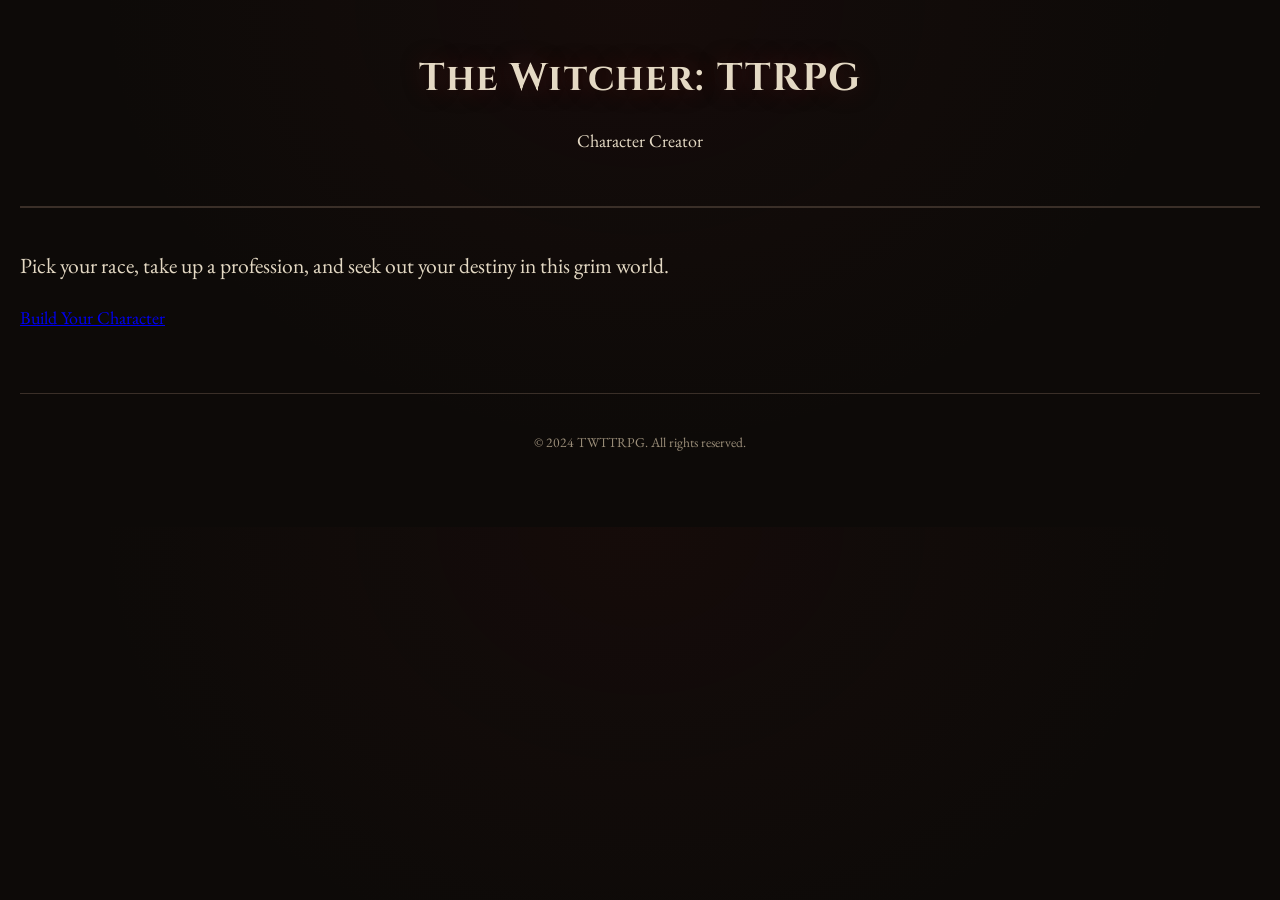
<file: index.html>
<!DOCTYPE html>
<html lang="en">
<head>
    <meta charset="UTF-8">
    <meta name="viewport" content="width=device-width, initial-scale=1.0">
    <meta name="description" content="Build a character for The Witcher tabletop RPG — choose your race, profession, and skills, then export your sheet.">
    <link rel="stylesheet" href="style.css">
    <title>The Witcher: TTRPG — Character Creator</title>
</head>
<body class="landing">
    <header>
        <h1>The Witcher: TTRPG</h1>
        <p class="tagline">Character Creator</p>
    </header>

    <main class="hero">
        <p style="font-size: larger;" class="hero-text">
            Pick your race, take up a profession, and seek out your destiny in this grim world.
        </p>
        <a href="build.html" class="cta">Build Your Character</a>
    </main>

    <footer>
        <p>&copy; 2024 TWTTRPG. All rights reserved.</p>
    </footer>
</body>
</html>
</file>
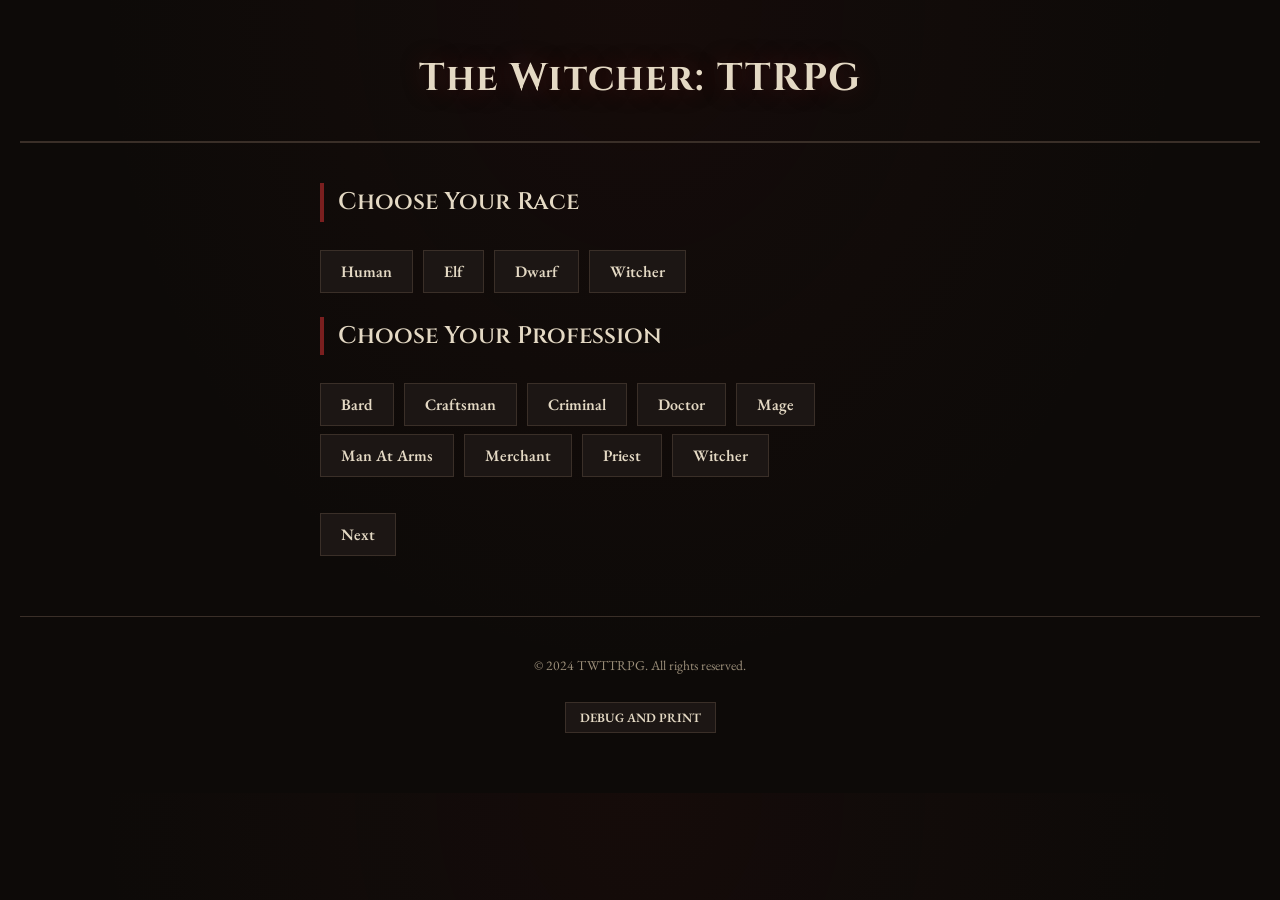
<file: build.html>
<!DOCTYPE html>
<html lang="en">
<head>
    <meta charset="UTF-8">
    <meta name="viewport" content="width=device-width, initial-scale=1.0">
    <title>Document</title>
    <link rel="stylesheet" href="style.css">
    <script src="script.js"></script>
</head>
<body onload="createCharacter();step1();">
    <header>
        <h1>The Witcher: TTRPG</h1>
   </header>

    <section class="step active" id="step1">
        <div>
        <h2>Choose Your Race</h2>
        <div>
            <button class="raceOption" id="raceHuman" onclick="selectRace('Human')">Human</button>
            <button class="raceOption" id="raceElf" onclick="selectRace('Elf')">Elf</button>
            <button class="raceOption" id="raceDwarf" onclick="selectRace('Dwarf')">Dwarf</button>
            <button class="raceOption" id="raceWitcher" onclick="selectRace('Witcher')">Witcher</button>
        </div>
        <span id="raceDescription"></span>
        </div>

        <div>
        <h2>Choose Your Profession</h2>
        <div>
            <button class="professionOption" id="professionBard" onclick="selectProfession('Bard')">Bard</button>
            <button class="professionOption" id="professionCraftsman" onclick="selectProfession('Craftsman')">Craftsman</button>
            <button class="professionOption" id="professionCriminal" onclick="selectProfession('Criminal')">Criminal</button>
            <button class="professionOption" id="professionDoctor" onclick="selectProfession('Doctor')">Doctor</button>
            <button class="professionOption" id="professionMage" onclick="selectProfession('Mage')">Mage</button>
            <button class="professionOption" id="professionManAtArms" onclick="selectProfession('ManAtArms')">Man At Arms</button>
            <button class="professionOption" id="professionMerchant" onclick="selectProfession('Merchant')">Merchant</button>
            <button class="professionOption" id="professionPriest" onclick="selectProfession('Priest')">Priest</button>
            <button class="professionOption" id="professionWitcher" onclick="selectProfession('Witcher')">Witcher</button>
        </div>
        <span id="professionDescription"></span>
        <button id="next1" onclick="saveRaceAndProfession();renderProfessionDetails()">Next</button>
        <div>
    </section>

<section class="step" id="step2">
    <h2>Step 2</h2>
    <p>Profession Details</p>

    <h3 id="professionName"></h3>

    <div class="profession-block">
        <strong>Defining Skill:</strong>
        <span id="definingSkill"></span>
    </div>

    <div class="profession-block">
        <strong>Vigor:</strong>
        <span id="vigor"></span>
    </div>

    <div class="profession-block">
        <strong>Magical Perks:</strong>
        <span id="magicalPerks"></span>
    </div>

    <div class="profession-block">
        <strong>Skills</strong>
        <p class="hint">You have 44 points to split between your Defining Skill and this Skill Package. At least 1 point in each.</p>
        <p id="skillPointsRemaining">44</p>
        <ul id="skillsList"></ul>
    </div>

    <div class="profession-block">
        <strong>Gear</strong>
        <p class="hint" id="gearPickHint"></p>
        <ul id="gearList"></ul>
    </div>

    <div class="profession-block" id="specialBlock" style="display: none;">
        <strong>Special</strong>
        <ul id="specialList"></ul>
    </div>

    <button onclick="goToStep('step1')">Back</button>
    <button onclick="saveProfessionDetails();checkIfWitcher();">Next</button>
</section>

    <section class="step" id="step3">
        <h2>Step 3</h2>
        <p>Attributes and Statistics</p>
        <p id="witcherHint"></p>
        <!-- There are 9 statistics to input 'manually'-->
        <button onclick="randomizeAttributes()">Randomize Attributes</button>
        <div class="attribute-block">
            <label for="INT">Intelligence (INT):</label>
            <input type="number" id="INT" name="INT" value="3">
        </div>
        <div class="attribute-block">
            <label for="REF">Reflexes (REF):</label>
            <input type="number" id="REF" name="REF" value="3">
        </div>
        <div class="attribute-block">
            <label for="DEX">Dexterity (DEX):</label>
            <input  type="number" id="DEX" name="DEX" value="3">
        </div>
        <div class="attribute-block">
            <label for="BODY">Body (BODY):</label>
            <input  type="number" id="BODY" name="BODY" value="3">
        </div>
        <div class="attribute-block">
            <label for="SPD">Speed (SPD):</label>
            <input type="number" id="SPD" name="SPD" value="3">
        </div>
        <div class="attribute-block">
            <label for="CRA">Craft (CRA):</label>
            <input type="number" id="CRA" name="CRA" value="3">
        </div>
        <div class="attribute-block">
            <label for="EMP">Empathy (EMP):</label>
            <input type="number" id="EMP" name="EMP" value="3">
        </div>
        <div class="attribute-block">
            <label for="WILL">Will (WILL):</label>
            <input type="number" id="WILL" name="WILL" value="3">
        </div>
        <div class="attribute-block">
            <label for="LUCK">Luck (LUCK):</label>
            <input type="number" id="LUCK" name="LUCK" value="3">
        </div>
        <button onclick=" goToStep('step2');renderProfessionDetails();">Back</button>
        <button onclick="saveAttributes();goToStep('step4');renderPickupSkills();">Next</button>
    </section>

    <section class="step" id="step4">
        <h2>Pick-Up Skills</h2>
        <p>Points remaining: <span id="pickupPointsRemaining">0</span></p>

        <ul id="pickupSkillsList"></ul>

        <button onclick="goToStep('step3');checkIfWitcher();">Back</button>
        <button onclick="savePickupSkills();goToSheet();">Finish</button>
    </section>
    
    <footer>
        <p>&copy; 2024 TWTTRPG. All rights reserved.</p>
        <button onclick="debugPrint()">DEBUG AND PRINT</button>
    </footer>
</body>

</html>
</file>
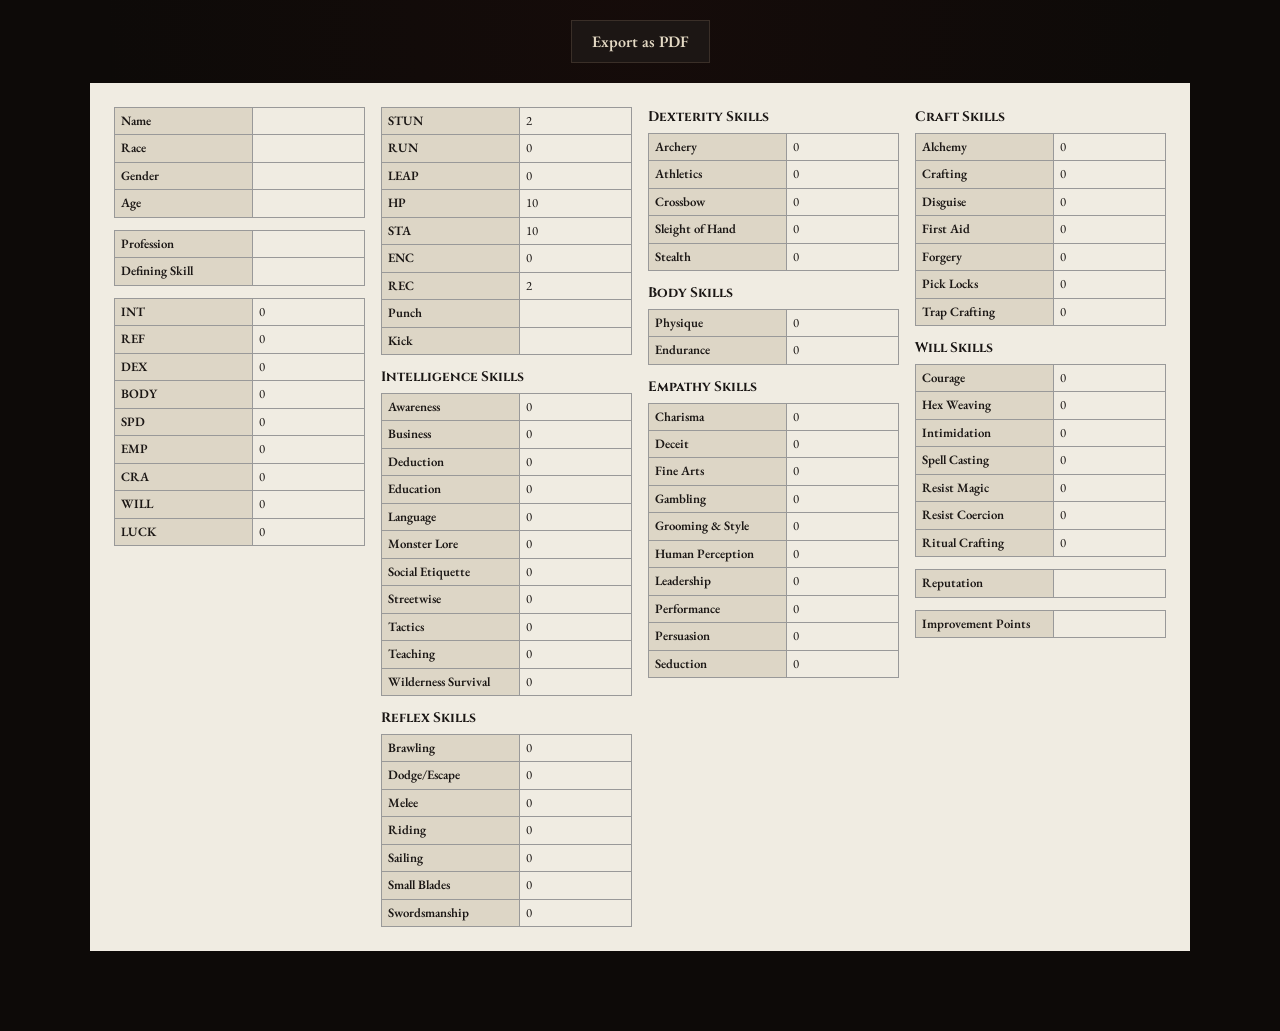
<file: sheet.html>
<!-- sheet.html -->
<!DOCTYPE html>
<html lang="en">
<head>
  <meta charset="UTF-8">
  <title>Character Sheet</title>
  <link rel="stylesheet" href="style.css">
  <link rel="stylesheet" href="sheet.css">
</head>
<body>

  <button class="no-print" onclick="window.print()">Export as PDF</button>

  <div class="sheet-page" id="sheetPage1">
    <div class="sheet-col">
      <table class="sheet-block">
        <tr><td class="label">Name</td><td id="s-name"></td></tr>
        <tr><td class="label">Race</td><td id="s-race"></td></tr>
        <tr><td class="label">Gender</td><td id="s-gender"></td></tr>
        <tr><td class="label">Age</td><td id="s-age"></td></tr>
      </table>

      <table class="sheet-block">
        <tr><td class="label">Profession</td><td id="s-profession"></td></tr>
        <tr><td class="label">Defining Skill</td><td id="s-definingSkillName"></td></tr>
      </table>

      <table class="sheet-block stat-block">
        <tr><td class="label">INT</td><td id="s-INT"></td></tr>
        <tr><td class="label">REF</td><td id="s-REF"></td></tr>
        <tr><td class="label">DEX</td><td id="s-DEX"></td></tr>
        <tr><td class="label">BODY</td><td id="s-BODY"></td></tr>
        <tr><td class="label">SPD</td><td id="s-SPD"></td></tr>
        <tr><td class="label">EMP</td><td id="s-EMP"></td></tr>
        <tr><td class="label">CRA</td><td id="s-CRA"></td></tr>
        <tr><td class="label">WILL</td><td id="s-WILL"></td></tr>
        <tr><td class="label">LUCK</td><td id="s-LUCK"></td></tr>
      </table>
    </div>

    <div class="sheet-col">
      <table class="sheet-block stat-block">
        <tr><td class="label">STUN</td><td id="s-STUN"></td></tr>
        <tr><td class="label">RUN</td><td id="s-RUN"></td></tr>
        <tr><td class="label">LEAP</td><td id="s-LEAP"></td></tr>
        <tr><td class="label">HP</td><td id="s-HP"></td></tr>
        <tr><td class="label">STA</td><td id="s-STA"></td></tr>
        <tr><td class="label">ENC</td><td id="s-ENC"></td></tr>
        <tr><td class="label">REC</td><td id="s-REC"></td></tr>
        <tr><td class="label">Punch</td><td id="s-Punch"></td></tr>
        <tr><td class="label">Kick</td><td id="s-Kick"></td></tr>
      </table>

      <div class="skill-group" id="intSkills">
        <h4>Intelligence Skills</h4>
        <table class="sheet-block"></table>
      </div>
      <div class="skill-group" id="reflexSkills">
        <h4>Reflex Skills</h4>
        <table class="sheet-block"></table>
      </div>
    </div>

    <div class="sheet-col">
      <div class="skill-group" id="dexSkills">
        <h4>Dexterity Skills</h4>
        <table class="sheet-block"></table>
      </div>
      <div class="skill-group" id="bodySkills">
        <h4>Body Skills</h4>
        <table class="sheet-block"></table>
      </div>
      <div class="skill-group" id="empathySkills">
        <h4>Empathy Skills</h4>
        <table class="sheet-block"></table>
      </div>
    </div>

    <div class="sheet-col">
      <div class="skill-group" id="craftSkills">
        <h4>Craft Skills</h4>
        <table class="sheet-block"></table>
      </div>
      <div class="skill-group" id="willSkills">
        <h4>Will Skills</h4>
        <table class="sheet-block"></table>
      </div>
      <table class="sheet-block">
        <tr><td class="label">Reputation</td><td id="s-reputation"></td></tr>
      </table>
      <table class="sheet-block">
        <tr><td class="label">Improvement Points</td><td id="s-ip"></td></tr>
      </table>
    </div>
  </div>

  <script src="script.js"></script>
  <script src="sheet.js"></script>
</body>
</html>
</file>
<file: style.css>
/*
.step{
    display: none;
}
.step.active{
    display: block;
}

.raceOption{
    display: inline-block;
    padding: 10px;
    margin: 5px;
    border: 1px solid #ccc;
    cursor: pointer;
    background-color: red;
}
.raceOption.active{
    background-color: green;
}


.professionOption{
    display: inline-block;
    padding: 10px;
    margin: 5px;
    border: 1px solid #ccc;
    cursor: pointer;
    background-color: red;
}
.professionOption.active{
    background-color: green;
}
*/

@import url('https://fonts.googleapis.com/css2?family=Cinzel:wght@600;700&family=EB+Garamond:ital,wght@0,400;0,600;1,400&display=swap');

:root {
  --bg: #0d0a08;
  --panel: #1c1614;
  --iron: #3a2f28;
  --blood: #7a1f1f;
  --blood-bright: #a52a1f;
  --bone: #e4d9c4;
  --bone-dim: #9c8f7a;
}

* {
  box-sizing: border-box;
}

body {
  margin: 0;
  padding: 0 20px 60px;
  background: var(--bg);
  background-image:
    radial-gradient(ellipse at top, rgba(122, 31, 31, 0.08), transparent 60%);
  color: var(--bone);
  font-family: 'EB Garamond', serif;
  font-size: 18px;
  line-height: 1.6;
}

header {
  text-align: center;
  padding: 48px 0 32px;
  border-bottom: 2px solid var(--iron);
  margin-bottom: 40px;
}

header h1 {
  font-family: 'Cinzel', serif;
  font-weight: 700;
  font-size: 2.4rem;
  letter-spacing: 0.03em;
  color: var(--bone);
  margin: 0;
  text-shadow: 0 0 24px rgba(122, 31, 31, 0.4);
}

/* ---- Step sections ---- */

.step {
  display: none;
  max-width: 640px;
  margin: 0 auto;
}

.step.active {
  display: block;
}

.step h2 {
  font-family: 'Cinzel', serif;
  font-weight: 600;
  font-size: 1.5rem;
  color: var(--bone);
  border-left: 4px solid var(--blood);
  padding-left: 14px;
  margin-bottom: 24px;
}

.step h3 {
  font-family: 'Cinzel', serif;
  font-weight: 600;
  font-size: 1.15rem;
  color: var(--blood-bright);
  margin: 24px 0 8px;
}

/* ---- Profession / Attribute blocks ---- */

.profession-block,
.attribute-block {
  background: var(--panel);
  border: 1px solid var(--iron);
  padding: 16px 20px;
  margin-bottom: 16px;
}

.profession-block strong {
  font-family: 'Cinzel', serif;
  font-weight: 600;
  color: var(--bone);
  display: block;
  margin-bottom: 6px;
  letter-spacing: 0.02em;
}

.hint {
  color: var(--bone-dim);
  font-style: italic;
  font-size: 0.9rem;
  margin: 4px 0 10px;
}

#skillPointsRemaining,
#pickupPointsRemaining {
  font-family: 'Cinzel', serif;
  font-size: 1.3rem;
  color: var(--blood-bright);
  margin: 4px 0 16px;
}

/* ---- Lists (skills, gear, special) ---- */

.step ul {
  list-style: none;
  padding: 0;
  margin: 0;
}

.step li {
  display: flex;
  align-items: center;
  justify-content: space-between;
  padding: 8px 0;
  border-bottom: 1px solid var(--iron);
}

.step li:last-child {
  border-bottom: none;
}

.step li strong {
  font-family: 'EB Garamond', serif;
  font-weight: 600;
  color: var(--bone);
}

.step li span {
  font-family: 'Cinzel', serif;
  min-width: 24px;
  text-align: center;
  color: var(--blood-bright);
}

/* ---- Attribute inputs ---- */

.attribute-block {
  display: flex;
  align-items: center;
  justify-content: space-between;
}

.attribute-block label {
  font-weight: 600;
  color: var(--bone);
}

.attribute-block input[type="number"] {
  width: 64px;
  background: var(--bg);
  border: 1px solid var(--iron);
  color: var(--bone);
  font-family: 'EB Garamond', serif;
  font-size: 1rem;
  padding: 6px 8px;
  text-align: center;
}

.attribute-block input[type="number"]:focus {
  outline: 2px solid var(--blood-bright);
  outline-offset: 1px;
}

/* ---- Buttons, general ---- */

button {
  font-family: 'EB Garamond', serif;
  font-size: 1rem;
  font-weight: 600;
  color: var(--bone);
  background: var(--panel);
  border: 1px solid var(--iron);
  padding: 10px 20px;
  cursor: pointer;
  transition: background 0.15s ease, border-color 0.15s ease;
}

button:hover {
  background: var(--iron);
  border-color: var(--blood);
}

button:focus-visible {
  outline: 2px solid var(--blood-bright);
  outline-offset: 2px;
}

button:disabled {
  opacity: 0.35;
  cursor: not-allowed;
}

/* Next/Back navigation buttons */
.step > button {
  margin-top: 24px;
  margin-right: 10px;
}

#next1 {
  display: block;
  margin-top: 32px;
}

/* +/- skill buttons: smaller, square */
.step li button {
  width: 30px;
  height: 30px;
  padding: 0;
  font-size: 1.1rem;
  line-height: 1;
}

/* ---- Race / Profession selection buttons ---- */

.raceOption,
.professionOption {
  margin: 4px 6px 4px 0;
  background: var(--panel);
  border: 1px solid var(--iron);
}

.raceOption.active,
.professionOption.active {
  background: var(--blood);
  border-color: var(--blood-bright);
  color: var(--bone);
}

#raceDescription,
#professionDescription {
  display: block;
  color: var(--bone-dim);
  font-style: italic;
  margin: 12px 0 20px;
  max-width: 60ch;
}

/* ---- Footer ---- */

footer {
  text-align: center;
  margin-top: 60px;
  padding-top: 24px;
  border-top: 1px solid var(--iron);
  color: var(--bone-dim);
  font-size: 0.85rem;
}

footer button {
  margin-top: 12px;
  font-size: 0.8rem;
  padding: 6px 14px;
}

@media (max-width: 480px) {
  body {
    font-size: 16px;
  }
  header h1 {
    font-size: 1.8rem;
  }
}
</file>
<file: sheet.css>
/* sheet.css */

.sheet-page {
  display: grid;
  grid-template-columns: repeat(4, 1fr);
  gap: 16px;
  max-width: 1100px;
  margin: 20px auto;
  background: #f0ece2;
  color: #1a1614;
  padding: 24px;
}

.sheet-col {
  display: flex;
  flex-direction: column;
  gap: 12px;
}

.sheet-block {
  width: 100%;
  border-collapse: collapse;
  border: 1px solid #333;
  font-size: 0.8rem;
}

.sheet-block td {
  border: 1px solid #999;
  padding: 3px 6px;
}

.sheet-block .label {
  font-weight: 600;
  background: #ddd6c6;
  width: 55%;
}

.skill-group h4 {
  margin: 0 0 4px;
  font-family: 'Cinzel', serif;
  font-size: 0.85rem;
}

.no-print {
  display: block;
  margin: 20px auto;
}

@media print {
  .no-print { display: none; }
  body { background: white; }
  .sheet-page { background: white; box-shadow: none; }
}
</file>
